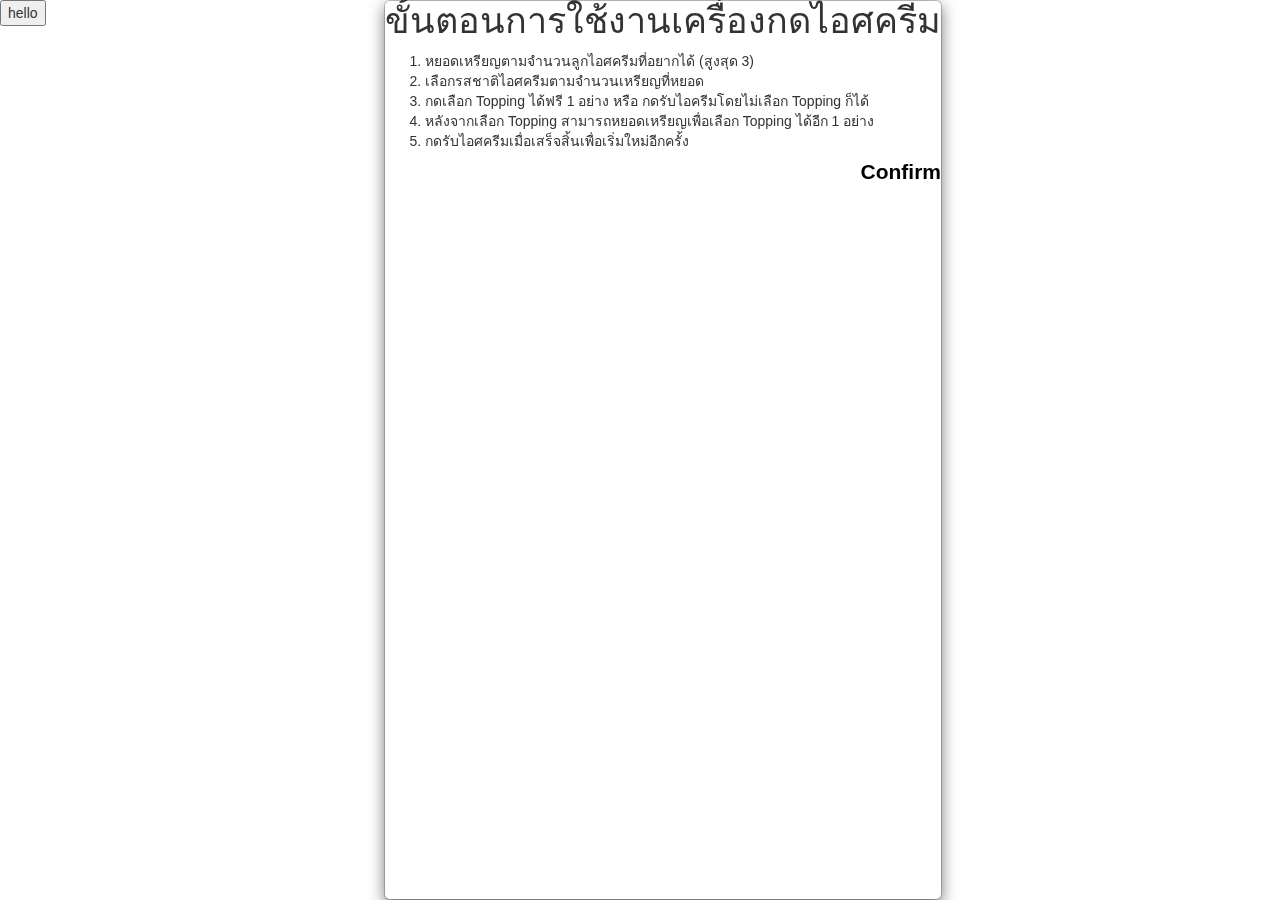
<file: templates/page.html>
<!DOCTYPE html>
<html lang="en">
<head>
  <title>Bootstrap Example</title>
  <meta charset="utf-8">
  <meta name="viewport" content="width=device-width, initial-scale=1">
  <link rel="stylesheet" href="https://maxcdn.bootstrapcdn.com/bootstrap/3.4.1/css/bootstrap.min.css">
  <script src="https://maxcdn.bootstrapcdn.com/bootstrap/3.4.1/js/bootstrap.min.js"></script>
</head>
<body>
    <div id="myModal" class="modal" style="display: none;padding-left: 30%;">

        <div class="modal-content">

            <h1 style="margin-top: 0px">ขั้นตอนการใช้งานเครื่องกดไอศครีม</h1>
            <ol>
                <li>หยอดเหรียญตามจำนวนลูกไอศครีมที่อยากได้ (สูงสุด 3)</li>
                <li>เลือกรสชาติไอศครีมตามจำนวนเหรียญที่หยอด</li>
                <li>กดเลือก Topping ได้ฟรี 1 อย่าง หรือ กดรับไอครีมโดยไม่เลือก Topping ก็ได้</li>
                <li>หลังจากเลือก Topping สามารถหยอดเหรียญเพื่อเลือก Topping ได้อีก 1 อย่าง</li>
                <li>กดรับไอศครีมเมื่อเสร็จสิ้นเพื่อเริ่มใหม่อีกครั้ง</li>
            </ol>
            <!--span class="close">×</span-->
            <button class="close" style="color:black;opacity: unset;">Confirm</button>
        </div>

    </div>
    <div class="NameId">
        <button id="myBtn">hello</button><br>
    </div>


</body>
<script>
// Help Popup
// Get the modal
var modal = document.getElementById("myModal");
modal.style.display = "flex";

// Get the button that opens the modal
var btn = document.getElementById("myBtn");

// Get the <span> element that closes the modal
var btn2 = document.getElementsByClassName("close")[0];

// When the user clicks on the button, open the modal
btn.onclick = function() {
  modal.style.display = "flex";
}

// When the user clicks on <span> (x), close the modal
btn2.onclick = function() {
  modal.style.display = "none";
}

// When the user clicks anywhere outside of the modal, close it
window.onclick = function(event) {
  if (event.target == modal) {
    modal.style.display = "none";
  }
}

</script>

</html>
</file>
